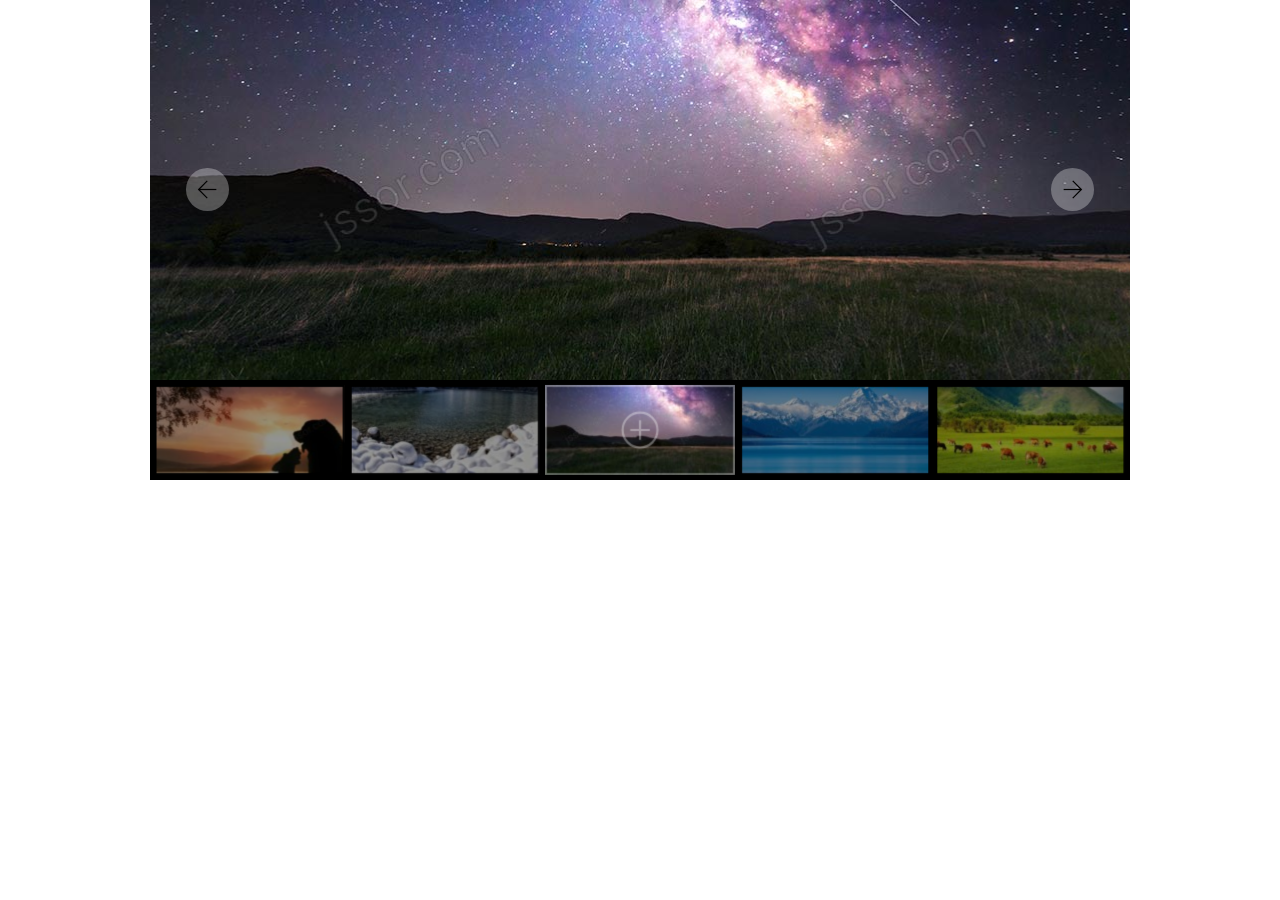
<file: NCF Web/standard.html>
﻿<!DOCTYPE html>
<html>
<head>
    <meta charset="utf-8">
    <meta name="viewport" content="width=device-width, initial-scale=1.0">
    <title></title>
</head>
<body style="padding:0px; margin:0px; background-color:#fff;font-family:arial,helvetica,sans-serif,verdana,'Open Sans'">

    <!-- #region Jssor Slider Begin -->
    <!-- Generator: Jssor Slider Maker -->
    <!-- Source: https://www.jssor.com -->
    <script src="js/jssor.slider-27.5.0.min.js" type="text/javascript"></script>
    <script type="text/javascript">
        jssor_1_slider_init = function() {

            var jssor_1_SlideshowTransitions = [
              {$Duration:800,x:0.3,$During:{$Left:[0.3,0.7]},$Easing:{$Left:$Jease$.$InCubic,$Opacity:$Jease$.$Linear},$Opacity:2},
              {$Duration:800,x:-0.3,$SlideOut:true,$Easing:{$Left:$Jease$.$InCubic,$Opacity:$Jease$.$Linear},$Opacity:2},
              {$Duration:800,x:-0.3,$During:{$Left:[0.3,0.7]},$Easing:{$Left:$Jease$.$InCubic,$Opacity:$Jease$.$Linear},$Opacity:2},
              {$Duration:800,x:0.3,$SlideOut:true,$Easing:{$Left:$Jease$.$InCubic,$Opacity:$Jease$.$Linear},$Opacity:2},
              {$Duration:800,y:0.3,$During:{$Top:[0.3,0.7]},$Easing:{$Top:$Jease$.$InCubic,$Opacity:$Jease$.$Linear},$Opacity:2},
              {$Duration:800,y:-0.3,$SlideOut:true,$Easing:{$Top:$Jease$.$InCubic,$Opacity:$Jease$.$Linear},$Opacity:2},
              {$Duration:800,y:-0.3,$During:{$Top:[0.3,0.7]},$Easing:{$Top:$Jease$.$InCubic,$Opacity:$Jease$.$Linear},$Opacity:2},
              {$Duration:800,y:0.3,$SlideOut:true,$Easing:{$Top:$Jease$.$InCubic,$Opacity:$Jease$.$Linear},$Opacity:2},
              {$Duration:800,x:0.3,$Cols:2,$During:{$Left:[0.3,0.7]},$ChessMode:{$Column:3},$Easing:{$Left:$Jease$.$InCubic,$Opacity:$Jease$.$Linear},$Opacity:2},
              {$Duration:800,x:0.3,$Cols:2,$SlideOut:true,$ChessMode:{$Column:3},$Easing:{$Left:$Jease$.$InCubic,$Opacity:$Jease$.$Linear},$Opacity:2},
              {$Duration:800,y:0.3,$Rows:2,$During:{$Top:[0.3,0.7]},$ChessMode:{$Row:12},$Easing:{$Top:$Jease$.$InCubic,$Opacity:$Jease$.$Linear},$Opacity:2},
              {$Duration:800,y:0.3,$Rows:2,$SlideOut:true,$ChessMode:{$Row:12},$Easing:{$Top:$Jease$.$InCubic,$Opacity:$Jease$.$Linear},$Opacity:2},
              {$Duration:800,y:0.3,$Cols:2,$During:{$Top:[0.3,0.7]},$ChessMode:{$Column:12},$Easing:{$Top:$Jease$.$InCubic,$Opacity:$Jease$.$Linear},$Opacity:2},
              {$Duration:800,y:-0.3,$Cols:2,$SlideOut:true,$ChessMode:{$Column:12},$Easing:{$Top:$Jease$.$InCubic,$Opacity:$Jease$.$Linear},$Opacity:2},
              {$Duration:800,x:0.3,$Rows:2,$During:{$Left:[0.3,0.7]},$ChessMode:{$Row:3},$Easing:{$Left:$Jease$.$InCubic,$Opacity:$Jease$.$Linear},$Opacity:2},
              {$Duration:800,x:-0.3,$Rows:2,$SlideOut:true,$ChessMode:{$Row:3},$Easing:{$Left:$Jease$.$InCubic,$Opacity:$Jease$.$Linear},$Opacity:2},
              {$Duration:800,x:0.3,y:0.3,$Cols:2,$Rows:2,$During:{$Left:[0.3,0.7],$Top:[0.3,0.7]},$ChessMode:{$Column:3,$Row:12},$Easing:{$Left:$Jease$.$InCubic,$Top:$Jease$.$InCubic,$Opacity:$Jease$.$Linear},$Opacity:2},
              {$Duration:800,x:0.3,y:0.3,$Cols:2,$Rows:2,$During:{$Left:[0.3,0.7],$Top:[0.3,0.7]},$SlideOut:true,$ChessMode:{$Column:3,$Row:12},$Easing:{$Left:$Jease$.$InCubic,$Top:$Jease$.$InCubic,$Opacity:$Jease$.$Linear},$Opacity:2},
              {$Duration:800,$Delay:20,$Clip:3,$Assembly:260,$Easing:{$Clip:$Jease$.$InCubic,$Opacity:$Jease$.$Linear},$Opacity:2},
              {$Duration:800,$Delay:20,$Clip:3,$SlideOut:true,$Assembly:260,$Easing:{$Clip:$Jease$.$OutCubic,$Opacity:$Jease$.$Linear},$Opacity:2},
              {$Duration:800,$Delay:20,$Clip:12,$Assembly:260,$Easing:{$Clip:$Jease$.$InCubic,$Opacity:$Jease$.$Linear},$Opacity:2},
              {$Duration:800,$Delay:20,$Clip:12,$SlideOut:true,$Assembly:260,$Easing:{$Clip:$Jease$.$OutCubic,$Opacity:$Jease$.$Linear},$Opacity:2}
            ];

            var jssor_1_options = {
              $AutoPlay: 1,
              $SlideshowOptions: {
                $Class: $JssorSlideshowRunner$,
                $Transitions: jssor_1_SlideshowTransitions,
                $TransitionsOrder: 1
              },
              $ArrowNavigatorOptions: {
                $Class: $JssorArrowNavigator$
              },
              $ThumbnailNavigatorOptions: {
                $Class: $JssorThumbnailNavigator$,
                $SpacingX: 5,
                $SpacingY: 5
              }
            };

            var jssor_1_slider = new $JssorSlider$("jssor_1", jssor_1_options);

            /*#region responsive code begin*/

            var MAX_WIDTH = 980;

            function ScaleSlider() {
                var containerElement = jssor_1_slider.$Elmt.parentNode;
                var containerWidth = containerElement.clientWidth;

                if (containerWidth) {

                    var expectedWidth = Math.min(MAX_WIDTH || containerWidth, containerWidth);

                    jssor_1_slider.$ScaleWidth(expectedWidth);
                }
                else {
                    window.setTimeout(ScaleSlider, 30);
                }
            }

            ScaleSlider();

            $Jssor$.$AddEvent(window, "load", ScaleSlider);
            $Jssor$.$AddEvent(window, "resize", ScaleSlider);
            $Jssor$.$AddEvent(window, "orientationchange", ScaleSlider);
            /*#endregion responsive code end*/
        };
    </script>
    <style>
        /*jssor slider loading skin spin css*/
        .jssorl-009-spin img {
            animation-name: jssorl-009-spin;
            animation-duration: 1.6s;
            animation-iteration-count: infinite;
            animation-timing-function: linear;
        }

        @keyframes jssorl-009-spin {
            from { transform: rotate(0deg); }
            to { transform: rotate(360deg); }
        }

        /*jssor slider arrow skin 106 css*/
        .jssora106 {display:block;position:absolute;cursor:pointer;}
        .jssora106 .c {fill:#fff;opacity:.3;}
        .jssora106 .a {fill:none;stroke:#000;stroke-width:350;stroke-miterlimit:10;}
        .jssora106:hover .c {opacity:.5;}
        .jssora106:hover .a {opacity:.8;}
        .jssora106.jssora106dn .c {opacity:.2;}
        .jssora106.jssora106dn .a {opacity:1;}
        .jssora106.jssora106ds {opacity:.3;pointer-events:none;}

        /*jssor slider thumbnail skin 101 css*/
        .jssort101 .p {position: absolute;top:0;left:0;box-sizing:border-box;background:#000;}
        .jssort101 .p .cv {position:relative;top:0;left:0;width:100%;height:100%;border:2px solid #000;box-sizing:border-box;z-index:1;}
        .jssort101 .a {fill:none;stroke:#fff;stroke-width:400;stroke-miterlimit:10;visibility:hidden;}
        .jssort101 .p:hover .cv, .jssort101 .p.pdn .cv {border:none;border-color:transparent;}
        .jssort101 .p:hover{padding:2px;}
        .jssort101 .p:hover .cv {background-color:rgba(0,0,0,6);opacity:.35;}
        .jssort101 .p:hover.pdn{padding:0;}
        .jssort101 .p:hover.pdn .cv {border:2px solid #fff;background:none;opacity:.35;}
        .jssort101 .pav .cv {border-color:#fff;opacity:.35;}
        .jssort101 .pav .a, .jssort101 .p:hover .a {visibility:visible;}
        .jssort101 .t {position:absolute;top:0;left:0;width:100%;height:100%;border:none;opacity:.6;}
        .jssort101 .pav .t, .jssort101 .p:hover .t{opacity:1;}
    </style>
    <div id="jssor_1" style="position:relative;margin:0 auto;top:0px;left:0px;width:980px;height:480px;overflow:hidden;visibility:hidden;">
        <!-- Loading Screen -->
        <div data-u="loading" class="jssorl-009-spin" style="position:absolute;top:0px;left:0px;width:100%;height:100%;text-align:center;background-color:rgba(0,0,0,0.7);">
            <img style="margin-top:-19px;position:relative;top:50%;width:38px;height:38px;" src="img/spin.svg" />
        </div>
        <div data-u="slides" style="cursor:default;position:relative;top:0px;left:0px;width:980px;height:380px;overflow:hidden;">
            <div>
                <img data-u="image" src="img/031.jpg" />
                <img data-u="thumb" src="img/031-s190x90.jpg" />
            </div>
            <div>
                <img data-u="image" src="img/032.jpg" />
                <img data-u="thumb" src="img/032-s190x90.jpg" />
            </div>
            <div>
                <img data-u="image" src="img/033.jpg" />
                <img data-u="thumb" src="img/033-s190x90.jpg" />
            </div>
            <div>
                <img data-u="image" src="img/034.jpg" />
                <img data-u="thumb" src="img/034-s190x90.jpg" />
            </div>
            <div>
                <img data-u="image" src="img/035.jpg" />
                <img data-u="thumb" src="img/035-s190x90.jpg" />
            </div>
            <div>
                <img data-u="image" src="img/036.jpg" />
                <img data-u="thumb" src="img/036-s190x90.jpg" />
            </div>
            <div>
                <img data-u="image" src="img/037.jpg" />
                <img data-u="thumb" src="img/037-s190x90.jpg" />
            </div>
            <div>
                <img data-u="image" src="img/038.jpg" />
                <img data-u="thumb" src="img/038-s190x90.jpg" />
            </div>
            <div>
                <img data-u="image" src="img/039.jpg" />
                <img data-u="thumb" src="img/039-s190x90.jpg" />
            </div>
            <div>
                <img data-u="image" src="img/040.jpg" />
                <img data-u="thumb" src="img/040-s190x90.jpg" />
            </div>
        </div>
        <!-- Thumbnail Navigator -->
        <div data-u="thumbnavigator" class="jssort101" style="position:absolute;left:0px;bottom:0px;width:980px;height:100px;background-color:#000;" data-autocenter="1" data-scale-bottom="0.75">
            <div data-u="slides">
                <div data-u="prototype" class="p" style="width:190px;height:90px;">
                    <div data-u="thumbnailtemplate" class="t"></div>
                    <svg viewbox="0 0 16000 16000" class="cv">
                        <circle class="a" cx="8000" cy="8000" r="3238.1"></circle>
                        <line class="a" x1="6190.5" y1="8000" x2="9809.5" y2="8000"></line>
                        <line class="a" x1="8000" y1="9809.5" x2="8000" y2="6190.5"></line>
                    </svg>
                </div>
            </div>
        </div>
        <!-- Arrow Navigator -->
        <div data-u="arrowleft" class="jssora106" style="width:55px;height:55px;top:162px;left:30px;" data-scale="0.75">
            <svg viewbox="0 0 16000 16000" style="position:absolute;top:0;left:0;width:100%;height:100%;">
                <circle class="c" cx="8000" cy="8000" r="6260.9"></circle>
                <polyline class="a" points="7930.4,5495.7 5426.1,8000 7930.4,10504.3 "></polyline>
                <line class="a" x1="10573.9" y1="8000" x2="5426.1" y2="8000"></line>
            </svg>
        </div>
        <div data-u="arrowright" class="jssora106" style="width:55px;height:55px;top:162px;right:30px;" data-scale="0.75">
            <svg viewbox="0 0 16000 16000" style="position:absolute;top:0;left:0;width:100%;height:100%;">
                <circle class="c" cx="8000" cy="8000" r="6260.9"></circle>
                <polyline class="a" points="8069.6,5495.7 10573.9,8000 8069.6,10504.3 "></polyline>
                <line class="a" x1="5426.1" y1="8000" x2="10573.9" y2="8000"></line>
            </svg>
        </div>
    </div>
    <script type="text/javascript">jssor_1_slider_init();</script>
    <!-- #endregion Jssor Slider End -->
</body>
</html>
</file>
